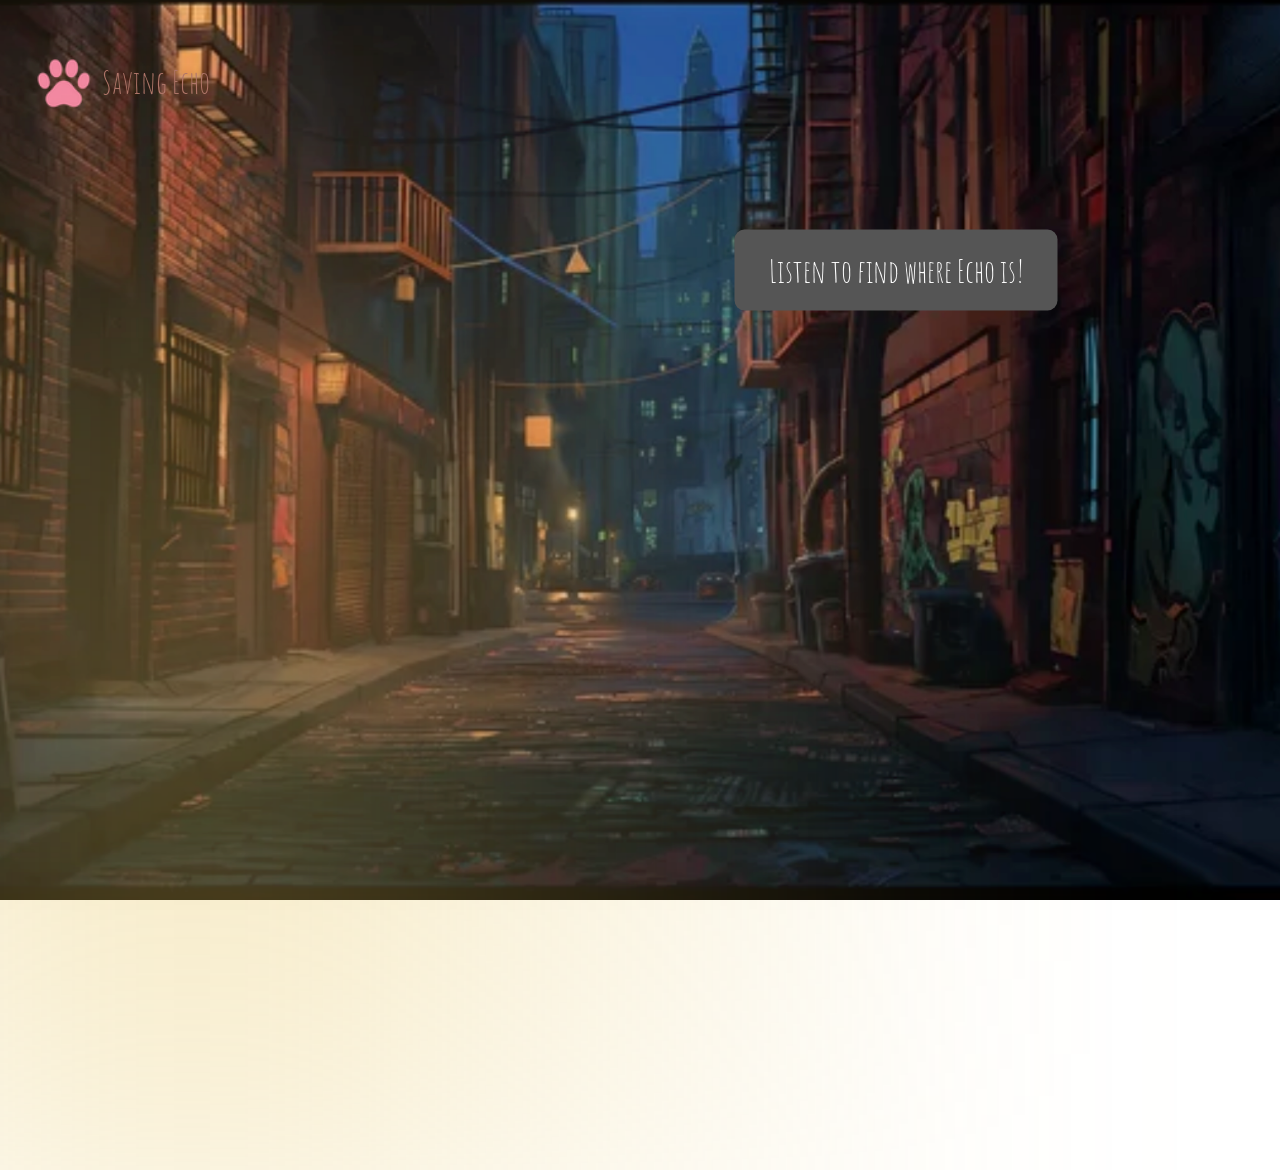
<file: findcat.html>
<!DOCTYPE html>
<html lang="en">

<head>
  <meta charset="UTF-8">
  <meta name="viewport" content="width=device-width, initial-scale=1.0">
  <link rel="preconnect" href="https://fonts.googleapis.com">
  <link rel="preconnect" href="https://fonts.gstatic.com" crossorigin>
  <link
    href="https://fonts.googleapis.com/css2?family=Amatic+SC:wght@400;700&family=Just+Another+Hand&family=Nanum+Brush+Script&family=Nanum+Pen+Script&family=Zen+Loop:ital@0;1&display=swap"
    rel="stylesheet">
  <link rel="stylesheet" href="styles.css">
  <title>Saving Echo</title>
</head>

<body>
  <div class="logo"><img src="images/logo.png">
    <h1>Saving Echo</h1>
  </div>

  <div class="background-cat1">
    <img src="images/ally.png">
  </div>

  <div class="night-scene">
    <div class="light-streak"></div>
  </div>

  <audio id="cryingCat">
    <source src="images/cryingcat.mp3" type="audio/mpeg">
  </audio>

  <button onclick="playMusic()" id="letCry">Listen to find where Echo is!</button>
  <a href="savecat.html"><button id="doYouSee">You can't see Echo?</button></a>

  <script src="script.js"></script>
</body>

</html>
</file>
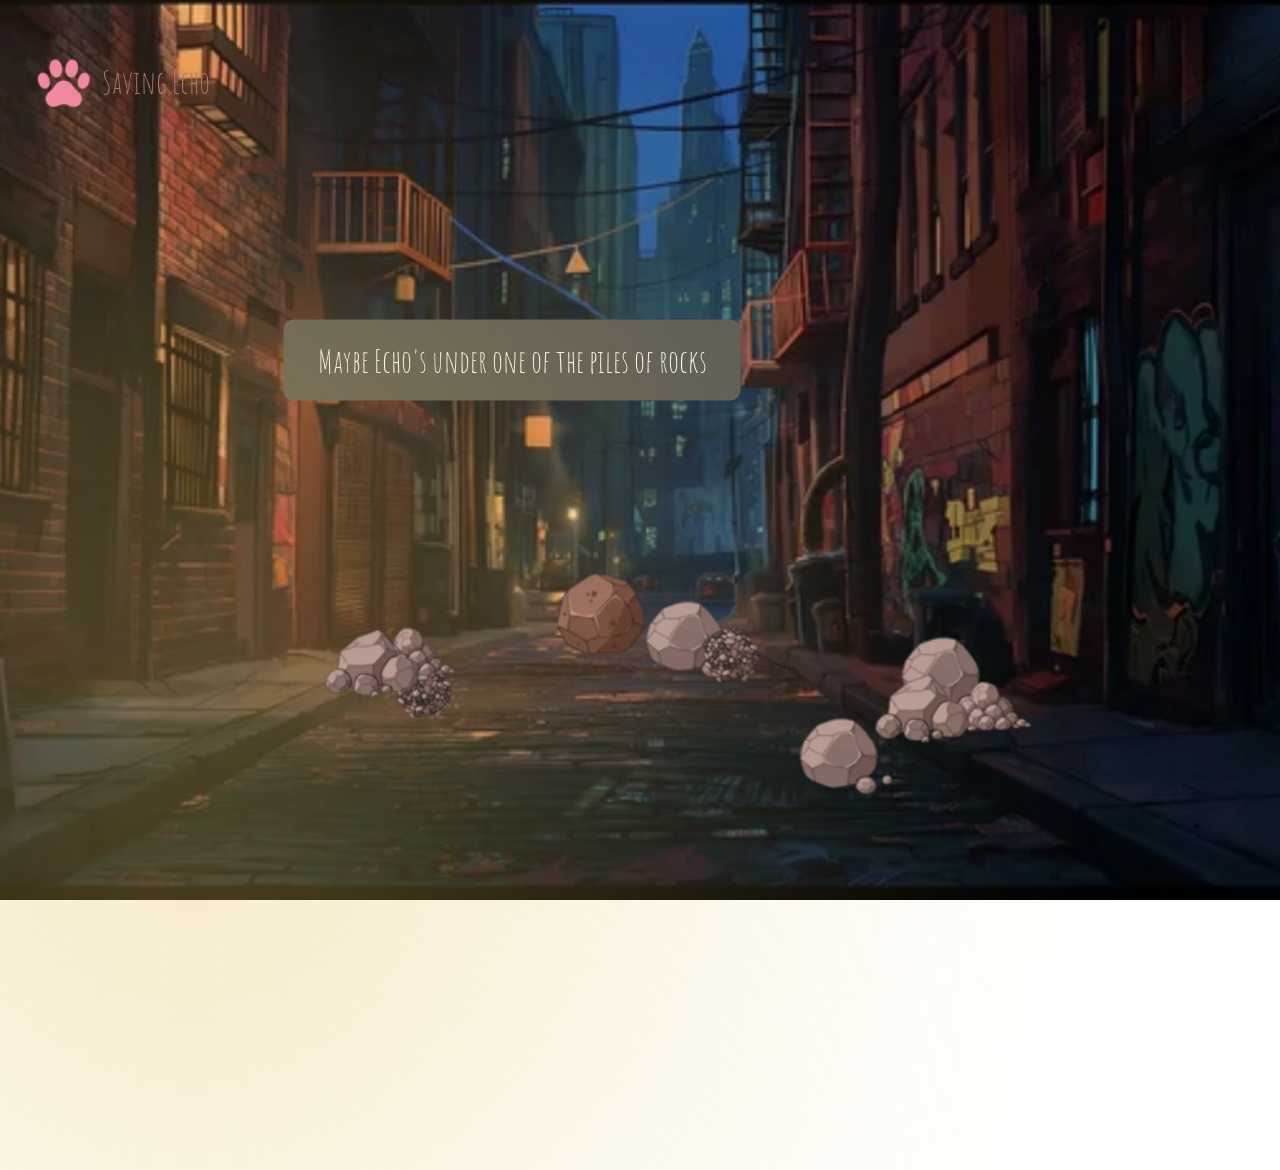
<file: savecat.html>
<!DOCTYPE html>
<html lang="en">

<head>
  <meta charset="UTF-8">
  <meta name="viewport" content="width=device-width, initial-scale=1.0">
  <link rel="preconnect" href="https://fonts.googleapis.com">
  <link rel="preconnect" href="https://fonts.gstatic.com" crossorigin>
  <link
    href="https://fonts.googleapis.com/css2?family=Amatic+SC:wght@400;700&family=Just+Another+Hand&family=Nanum+Brush+Script&family=Nanum+Pen+Script&family=Zen+Loop:ital@0;1&display=swap"
    rel="stylesheet">
  <link rel="stylesheet" href="styles.css">
  <title>Saving Echo</title>
</head>

<body>


  <audio id="cryingCat">
    <source src="images/cryingcat.mp3" type="audio/mpeg">
  </audio>

  <div class="logo"><img src="images/logo.png">
    <h1>Saving Echo</h1>
  </div>

  <div class="background-cat1">
    <img src="images/ally.png">
    <button onclick="rockPiles()" id="underRocks">Maybe Echo's under one of the piles of rocks</button>

    <button id="removeRocks">Try removing the rocks!</button>

    <div class="night-scene">
      <div class="light-streak"></div>
    </div>

    <div class="cover" id="cover">
      <div class="rockPiles">
        <a href="https://www.youtube.com/watch?v=wKU4h9OsqiY"><img class="eachRock" alt="cDeco" id="blackCat"
            src="./images/cat1.png" /></a>
      </div>
    </div>
    <div class="cover1" id="cover1">
      <div class="rockPiles">
        <img class="eachRock" alt="cDeco" id="rock1" src="./images/rock2.png" />
      </div>
    </div>
    <div class="cover2" id="cover2">
      <div class="rockPiles">
        <img class="eachRock" alt="cDeco" id="rock2" src="./images/rock3.png" />
      </div>
    </div>
    <div class="cover3" id="cover3">
      <div class="rockPiles">
        <img class="eachRock" alt="cDeco" id="rock3" src="./images/rock4.png" />
      </div>
    </div>
    <div class="cover4" id="cover4">
      <div class="rockPiles">
        <img class="eachRock" alt="cDeco" id="rock4" src="./images/rock5.png" />
      </div>
    </div>
    <div class="cover5" id="cover5">
      <div class="rockPiles">
        <img class="eachRock" alt="cDeco" id="rock5" src="./images/rock1.png" />
      </div>
    </div>
    <div class="cover6" id="cover6">
      <div class="rockPiles">
        <img class="eachRock" alt="cDeco" id="rock6" src="./images/rock2.png" />
      </div>
    </div>
    <div class="cover7" id="cover7">
      <div class="rockPiles">
        <img class="eachRock" alt="cDeco" id="rock7" src="./images/rock2.png" />
      </div>
    </div>
    <div class="cover8" id="cover8">
      <div class="rockPiles">
        <img class="eachRock" alt="cDeco" id="rock8" src="./images/rock3.png" />
      </div>
    </div>
    <div class="cover9" id="cover9">
      <div class="rockPiles">
        <img class="eachRock" alt="cDeco" id="rock9" src="./images/rock4.png" />
      </div>
    </div>
    <div class="cover10" id="cover10">
      <div class="rockPiles">
        <img class="eachRock" alt="cDeco" id="rock10" src="./images/rock5.png" />
      </div>
    </div>

  </div>

  <script src="script.js"></script>
</body>

</html>
</file>
<file: styles.css>
.logo img {
  height: 6vw;
  background-color: transparent;
  /* position: absolute; */
  /* top and left dont work anymore when theres absoluve position not on. */

  animation: wiggle 1s ease-in-out;
}

/* flex box could be** */

.logo {
  display: flex;
  /* align-items: center; */
  position: absolute;
  top: 5%;
  left: 2%;
}

.logo h1 {
  color: rgb(169, 108, 108);
  top: 5%;
  left: 8%;
  height: 4vw;
  background-color: transparent;
  /* position: absolute; */
  line-height: 100%;
  font-family: "Amatic SC", sans-serif;
  font-weight: 400;
  font-style: normal;
  font-size: xx-large;
}

@keyframes wiggle {
  0% {
    transform: rotate(0deg);
  }

  25% {
    transform: rotate(30deg);
  }

  50% {
    transform: rotate(-30deg);
  }

  75% {
    transform: rotate(15deg);
  }

  100% {
    transform: rotate(0deg);
  }
}

.background img {
  height: 100vh;
  width: 100vw;
  object-fit: cover;
  opacity: 0.8;
  /* margin: -8px 0 0 -8px; */
}

.background-cat1 img {
  height: 100vh;
  width: 100vw;
  object-fit: cover;
}


body {
  margin: 0;
}


.text {
  font-family: "Amatic SC", sans-serif;
  font-weight: 400;
  font-style: normal;
  font-size: xx-large;
  position: absolute;
  top: 30%;
  font-size: clamp(14px, 4vw, 28px);
  color: white;
  /* ??text doesnt get centered? */
  text-align: center;
  width: 100%;
  padding: 20px;

}

/* buttons Effects*/

#flashButton:hover,
#letCry:hover,
#underRocks:hover,
#doYouSee:hover {
  background-color: rgb(193, 129, 11);
}

@keyframes flashEffect {
  0% {
    box-shadow: 0 0 0 0 rgba(248, 223, 130, 0.7);
  }

  70% {
    box-shadow: 0 0 0 15px rgba(0, 123, 255, 0);
  }

  100% {
    box-shadow: 0 0 0 0 rgba(0, 123, 255, 0);
  }
}

#flashButton,
#letCry,
#doYouSee,
#underRocks {
  position: absolute;
  transform: translate(-50%, -50%);
  background-color: #555;
  font-size: clamp(14px, 4vw, 28px);
  color: white;
  padding: clamp(8px, 2vw, 20px) clamp(16px, 4vw, 34px);
  /* 20px 34px; */
  border: none;
  cursor: pointer;
  max-width: 80vw;
  width: max-content;
  border-radius: 10px;
  text-align: center;
  /* flash ------!!! this doesnt work... */
  /* Smooth transition for default state changes */
  transition: background-color 0.2s;
  animation: flashEffect 1.5s infinite;
  font-family: "Amatic SC", sans-serif;
  font-weight: 400;
  font-style: normal;
  font-size: xx-large;

}

#flashButton {
  top: 50%;
  left: 50%;
}

#letCry {
  top: 30%;
  left: 70%;
}

#doYouSee {
  display: none;
  top: 60%;
  left: 60%;
}

#underRocks {
  top: 40%;
  left: 40%;
}

#removeRocks {
  background-color: rgb(193, 129, 11);
  display: none;
  pointer-events: none;
  top: 30%;
  left: 50%;

  position: absolute;
  transform: translate(-50%, -50%);
  background-color: #e3c681;
  font-size: clamp(14px, 4vw, 28px);
  color: rgb(34, 27, 10);
  font-weight: bold;
  padding: clamp(8px, 2vw, 20px) clamp(16px, 4vw, 34px);
  /* 20px 34px; */
  border: none;
  cursor: pointer;
  max-width: 80vw;
  width: max-content;
  border-radius: 10px;
  text-align: center;
  /* flash ------!!! this doesnt work... */
  transition: background-color 0.2s;
  /* Smooth transition for default state changes */

  font-family: "Amatic SC", sans-serif;
  font-weight: 400;
  font-style: normal;
  font-size: xx-large;
}


@keyframes passBy {
  0% {
    transform: translateX(-100vw);
    opacity: 0;
  }

  2% {
    opacity: 1;
  }

  13% {
    box-shadow: 0 0 30px 10px rgba(255, 255, 255, 0.7);
  }

  15% {
    opacity: 1;
  }

  100% {
    transform: translateX(100vw);
    opacity: 0;
    box-shadow: 0 0 10px 2px rgba(255, 255, 255, 0.5);
  }
}

.light-streak {
  width: 30%;
  height: 100%;
  background: rgb(231, 197, 93);
  position: absolute;
  top: 30%;
  animation: passBy 3s linear infinite;
  filter: blur(300px);
  /* Creates soft glow */
}



/* rock javaScript */

.cover,
.cover1,
.cover2,
.cover3,
.cover4,
.cover5,
.cover6,
.cover7,
.cover8,
.cover9,
.cover10 {
  background-color: transparent;
  /* min-width: 70px; */
  /* ????how can I make the rocks shrink when the window's smaller */
  position: absolute;
  /* height: 100%; */
  width: 8vw;
}

@media (max-width: 600px) {

  .cover,
  .cover1,
  .cover2,
  .cover3,
  .cover4,
  .cover5,
  .cover6,
  .cover7,
  .cover8,
  .cover9,
  .cover10 {
    width: 12vw;
  }
}

.cover {
  top: 70%;
  left: 70%;
}

.cover1 {
  top: 69%;
  left: 70%;
}

.cover2 {
  top: 72%;
  left: 73%;
}

.cover3 {
  top: 73%;
  left: 68%;
}

.cover4 {
  top: 71%;
  left: 29%;
}

.cover5 {
  top: 62%;
  left: 43%;
}

.cover6 {
  top: 65%;
  left: 50%;
}

.cover7 {
  top: 78%;
  left: 62%;
}

.cover8 {
  top: 66%;
  left: 28%;
}

.cover9 {
  top: 68%;
  left: 25%;
}

.cover10 {
  top: 67%;
  left: 53%;
}


div.rockPiles {
  position: relative;
  width: 100%;
  /* height: 13%; */
}

div.rockPiles img.eachRock {
  /* position: absolute;
  max-width: 100%;
  max-height: 100%;
  z-index: 2; */
  width: 100%;
  height: auto;
}

#blackCat:hover {
  background-color: rgba(248, 200, 136, 0.602);
  border: none;
  border-radius: 50px;
  /* flash */
  transition: background-color 0.2s;
  /* Smooth transition for default state changes */
  animation: flashEffect 1.5s infinite;
}
</file>
